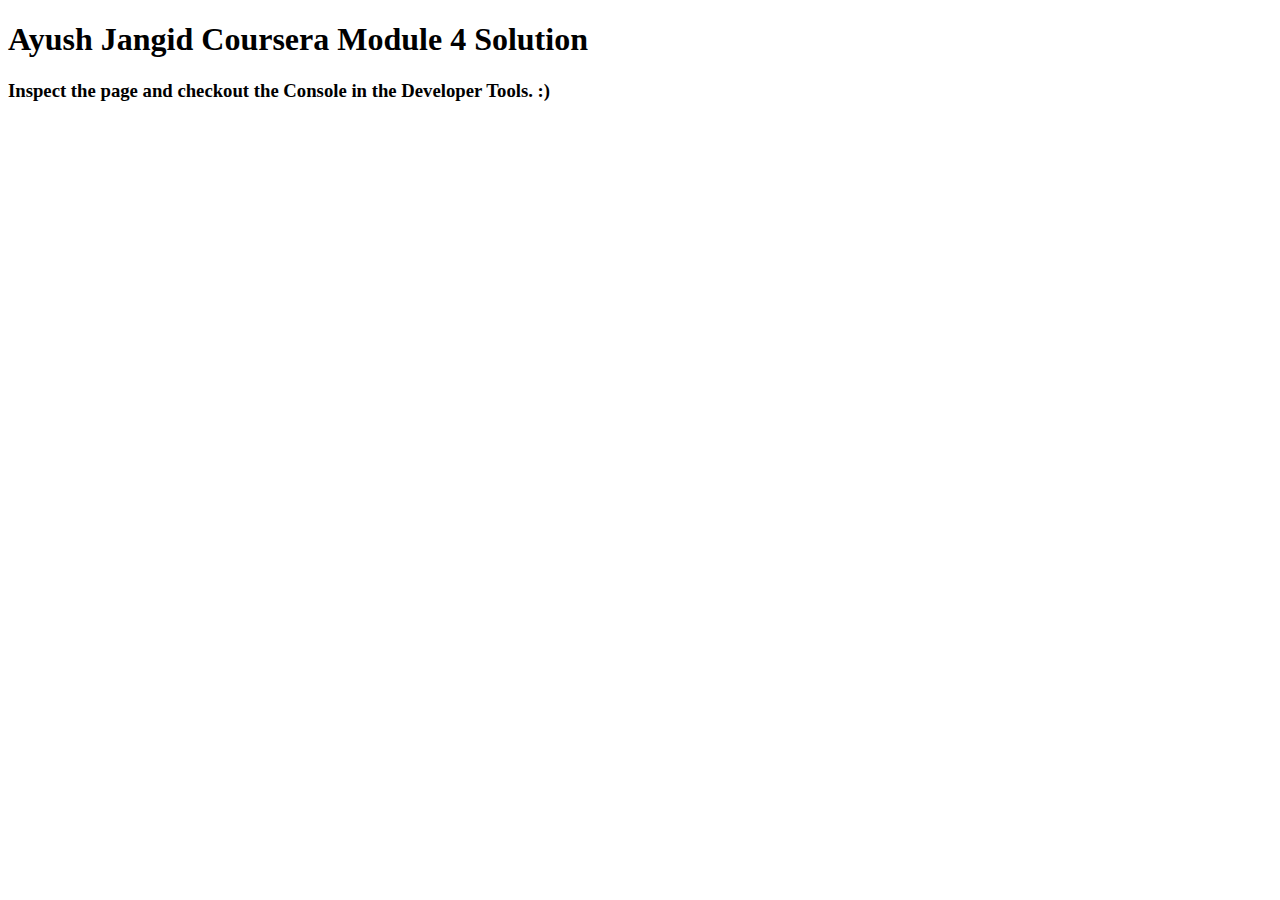
<file: module-4-solution/index.html>
<!DOCTYPE html>
<html>
<head>
  <meta charset="utf-8">
  <title>Module 4 Solution</title>
  <script>
    var names = []; // DO NOT REMOVE
  </script>
  <script src="SpeakHello.js"></script>
  <script src="SpeakGoodBye.js"></script>
  <script src="script.js"></script>
</head>
<body>
  <h1>Ayush Jangid Coursera  Module 4 Solution</h1>
  <h3>Inspect the page and checkout the Console in the Developer Tools.       :)</h3>
</body>
</html>
</file>
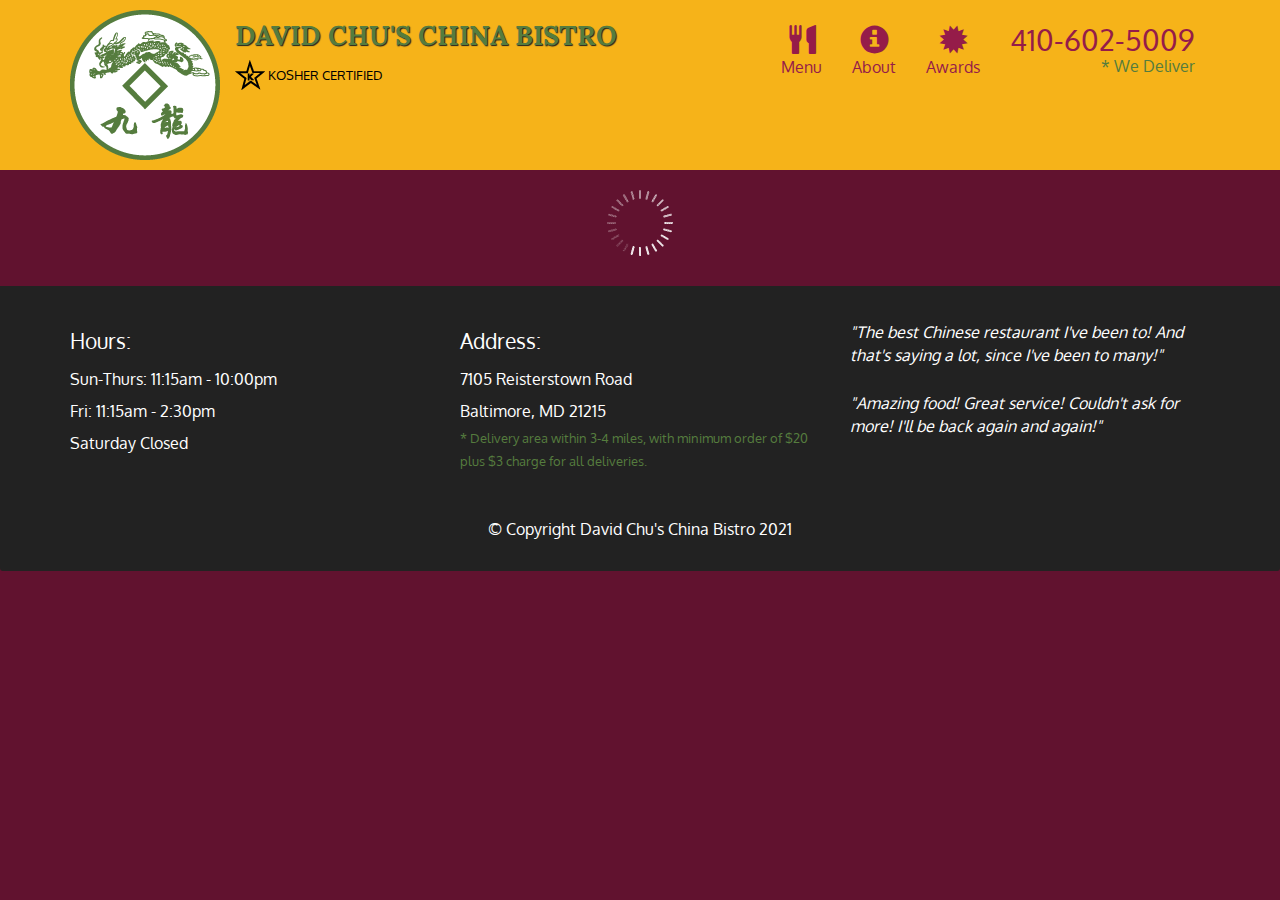
<file: module-5-assignment/index.html>
<!doctype html>
<html lang="en">
  <head>
    <meta charset="utf-8">
    <meta http-equiv="X-UA-Compatible" content="IE=edge">
    <meta name="viewport" content="width=device-width, initial-scale=1">
    <title>David Chu's China Bistro</title>
    <link rel="stylesheet" href="css/bootstrap.min.css">
    <link rel="stylesheet" href="css/styles.css">
    <link href='https://fonts.googleapis.com/css?family=Oxygen:400,300,700' rel='stylesheet' type='text/css'>
    <link href='https://fonts.googleapis.com/css?family=Lora' rel='stylesheet' type='text/css'>
  </head>
<body>
  <header>
    <nav id="header-nav" class="navbar navbar-default">
      <div class="container">
        <div class="navbar-header">
          <a href="index.html" class="pull-left visible-md visible-lg">
            <div id="logo-img" alt="Logo image"></div>
          </a>

          <div class="navbar-brand">
            <a href="index.html"><h1>David Chu's China Bistro</h1></a>
            <p>
              <img src="images/star-k-logo.png" alt="Kosher certification">
              <span>Kosher Certified</span>
            </p>
          </div>

          <button id="navbarToggle" type="button" class="navbar-toggle collapsed" data-toggle="collapse" data-target="#collapsable-nav" aria-expanded="false">
            <span class="sr-only">Toggle navigation</span>
            <span class="icon-bar"></span>
            <span class="icon-bar"></span>
            <span class="icon-bar"></span>
          </button>
        </div>

        <div id="collapsable-nav" class="collapse navbar-collapse">
           <ul id="nav-list" class="nav navbar-nav navbar-right">
            <li id="navHomeButton" class="visible-xs active">
              <a href="index.html">
                <span class="glyphicon glyphicon-home"></span> Home</a>
            </li>
            <li id="navMenuButton">
              <a href="#" onclick="$dc.loadMenuCategories();">
                <span class="glyphicon glyphicon-cutlery"></span><br class="hidden-xs"> Menu</a>
            </li>
            <li>
              <a href="#">
                <span class="glyphicon glyphicon-info-sign"></span><br class="hidden-xs"> About</a>
            </li>
            <li>
              <a href="#">
                <span class="glyphicon glyphicon-certificate"></span><br class="hidden-xs"> Awards</a>
            </li>
            <li id="phone" class="hidden-xs">
              <a href="tel:410-602-5009">
                <span>410-602-5009</span></a><div>* We Deliver</div>
            </li>
          </ul><!-- #nav-list -->
        </div><!-- .collapse .navbar-collapse -->
      </div><!-- .container -->
    </nav><!-- #header-nav -->
  </header>

  <div id="call-btn" class="visible-xs">
    <a class="btn" href="tel:410-602-5008">
    <span class="glyphicon glyphicon-earphone"></span>
    410-602-5009
    </a>
  </div>
  <div id="xs-deliver" class="text-center visible-xs">* We Deliver</div>

  <div id="main-content" class="container"></div>

  <footer class="panel-footer">
    <div class="container">
      <div class="row">
        <section id="hours" class="col-sm-4">
          <span>Hours:</span><br>
          Sun-Thurs: 11:15am - 10:00pm<br>
          Fri: 11:15am - 2:30pm<br>
          Saturday Closed
          <hr class="visible-xs">
        </section>
        <section id="address" class="col-sm-4">
          <span>Address:</span><br>
          7105 Reisterstown Road<br>
          Baltimore, MD 21215
          <p>* Delivery area within 3-4 miles, with minimum order of $20 plus $3 charge for all deliveries.</p>
          <hr class="visible-xs">
        </section>
        <section id="testimonials" class="col-sm-4">
          <p>"The best Chinese restaurant I've been to! And that's saying a lot, since I've been to many!"</p>
          <p>"Amazing food! Great service! Couldn't ask for more! I'll be back again and again!"</p>
        </section>
      </div>
      <div class="text-center">&copy; Copyright David Chu's China Bistro 2021</div>
    </div>
  </footer>

  <!-- jQuery (Bootstrap JS plugins depend on it) -->
  <script src="js/jquery-2.1.4.min.js"></script>
  <script src="js/bootstrap.min.js"></script>
  <script src="js/ajax-utils.js"></script>
  <script src="js/script.js"></script>
</body>
</html>
</file>
<file: module-5-assignment/css/styles.css>
body {
  font-size: 16px;
  color: #fff;
  background-color: #61122f;
  font-family: 'Oxygen', sans-serif;
}

/** HEADER **/
#header-nav {
  background-color: #f6b319;
  border-radius: 0;
  border: 0;
}

#logo-img {
  background: url('../images/restaurant-logo_large.png') no-repeat;
  width: 150px;
  height: 150px;
  margin: 10px 15px 10px 0;
}

.navbar-brand {
  padding-top: 25px;
}
.navbar-brand h1 { /* Restaurant name */
  font-family: 'Lora', serif;
  color: #557c3e;
  font-size: 1.5em;
  text-transform: uppercase;
  font-weight: bold;
  text-shadow: 1px 1px 1px #222;
  margin-top: 0;
  margin-bottom: 0;
  line-height: .75;
}
.navbar-brand a:hover, .navbar-brand a:focus {
  text-decoration: none;
}
.navbar-brand p { /* Kosher cert */
  color: #000;
  text-transform: uppercase;
  font-size: .7em;
  margin-top: 15px;
}
.navbar-brand p span { /* Star-K */
  vertical-align: middle;
}

#nav-list {
  margin-top: 10px;
}
#nav-list a {
  color: #951C49;
  text-align: center;
}
#nav-list a:hover {
  background: #E7E7E7;
}
#nav-list a span {
  font-size: 1.8em;
}

#phone {
  margin-top: 5px;
}
#phone a { /* Phone number */
  text-align: right;
  padding-bottom: 0;
}
#phone div { /* We Deliver */
  color: #557c3e;
  text-align: right;
  padding-right: 15px;
}

.navbar-header button.navbar-toggle, .navbar-header .icon-bar {
  border: 1px solid #61122f;
}
.navbar-header button.navbar-toggle {
  clear: both;
  margin-top: -30px;
}
/* END HEADER */

/* FOOTER */
.panel-footer {
  margin-top: 30px;
  padding-top: 35px;
  padding-bottom: 30px;
  background-color: #222;
  border-top: 0;
}
.panel-footer div.row {
  margin-bottom: 35px;
}
#hours, #address {
  line-height: 2;
}
#hours > span, #address > span {
  font-size: 1.3em;
}
#address p {
  color: #557c3e;
  font-size: .8em;
  line-height: 1.8;
}
#testimonials {
  font-style: italic;
}
#testimonials p:nth-child(2) {
  margin-top: 25px;
}
/* END FOOTER */



/* HOME PAGE */
.container .jumbotron {
  box-shadow: 0 0 50px #3F0C1F;
  border: 2px solid #3F0C1F;
}

#menu-tile, #specials-tile, #map-tile {
  height: 250px;
  width: 100%;
  margin-bottom: 15px;
  position: relative;
  border: 2px solid #3F0C1F;
  overflow: hidden;
}
#menu-tile:hover, #specials-tile:hover, #map-tile:hover {
  box-shadow: 0 1px 5px 1px #cccccc;
}
#menu-tile {
  background: url('../images/menu-tile.jpg') no-repeat;
  background-position: center;
}
#specials-tile {
  background: url('../images/specials-tile.jpg') no-repeat;
  background-position: center;
}
#menu-tile span, #specials-tile span, #map-tile span {
  position: absolute;
  bottom: 0;
  right: 0;
  width: 100%;
  text-align: center;
  font-size: 1.6em;
  text-transform: uppercase;
  background-color: #000;
  color: #fff;
  opacity: .8;
}
/* END HOME PAGE */

/* MENU CATEGORIES PAGE */
.category-tile { 
  position: relative;
  border: 2px solid #3F0C1F;
  overflow: hidden;
  width: 200px;
  height: 200px;
  margin: 0 auto 15px;
}
.category-tile span {
  position: absolute;
  bottom: 0;
  right: 0;
  width: 100%;
  text-align: center;
  font-size: 1.2em;
  text-transform: uppercase;
  background-color: #000;
  color: #fff;
  opacity: .8;
}
.category-tile:hover {
  box-shadow: 0 1px 5px 1px #cccccc;
}

#menu-categories-title + div {
  margin-bottom: 50px;
}
/* END MENU CATEGORIES PAGE */

/* SINGLE CATEGORY PAGE */
.menu-item-tile {
  margin-bottom: 25px;
}
.menu-item-tile hr {
  width: 80%;
}
.menu-item-tile .menu-item-price {
  font-size: 1.1em;
  text-align: right;
  margin-top: -15px;
  margin-right: -15px;
}
.menu-item-tile .menu-item-price span {
  font-size: .6em;
}
.menu-item-photo {
  position: relative;
  border: 2px solid #3F0C1F; 
  overflow: hidden;
  padding: 0;
  margin-right: -15px;
  margin-left: auto;
  margin-bottom: 20px;
  max-width: 250px;
}
.menu-item-photo div {
  position: absolute;
  bottom: 0;
  right: 0;
  width: 80px;
  background-color: #557c3e;
  text-align: center;
}
.menu-item-description {
  padding-right: 30px;
}
h3.menu-item-title {
  margin: 0 0 10px;
}
.menu-item-details {
  font-size: .9em;
  font-style: italic;
}
/* END SINGLE CATEGORY PAGE */


/********** Large devices only **********/
@media (min-width: 1200px) {
  .container .jumbotron {
    background: url('../images/jumbotron_1200.jpg') no-repeat;
    height: 675px;
  }
}

/********** Medium devices only **********/
@media (min-width: 992px) and (max-width: 1199px) {
  /* Header */
  #logo-img {
    background: url('../images/restaurant-logo_medium.png') no-repeat;
    width: 100px;
    height: 100px;
    margin: 5px 5px 5px 0;
  }
  /* End Header */

  /* Home Page */
  .container .jumbotron {
    background: url('../images/jumbotron_992.jpg') no-repeat;
    height: 558px;
  }
  /* End Home Page */
}

/********** Small devices only **********/
@media (min-width: 768px) and (max-width: 991px) {
  /* Home Page */
  .container .jumbotron {
    background: url('../images/jumbotron_768.jpg') no-repeat;
    height: 432px;
  }
  /* End Home Page */
}

/********** Extra small devices only **********/
@media (max-width: 767px) {
  /* Header */
  .navbar-brand {
    padding-top: 10px;
    height: 80px;
  }
  .navbar-brand h1 { /* Restaurant name */
    padding-top: 10px;
    font-size: 5vw; /* 1vw = 1% of viewport width */
  }
  .navbar-brand p { /* Kosher cert */
    font-size: .6em;
    margin-top: 12px;
  }
  .navbar-brand p img { /* Star-K */
    height: 20px;
  }

  #collapsable-nav a { /* Collapsed nav menu text */
    font-size: 1.2em;
  }
  #collapsable-nav a span { /* Collapsed nav menu glyph */
    font-size: 1em;
    margin-right: 5px;
  }

  #call-btn > a {
    font-size: 1.5em;
    display: block;
    margin: 0 20px;
    padding: 10px;
    border: 2px solid #fff;
    background-color: #f6b319;
    color: #951c49;
  }
  #xs-deliver {
    margin-top: 5px;
    font-size: .7em;
    letter-spacing: .1em;
    text-transform: uppercase;
  }
  /* End Header */

  /* Footer */
  .panel-footer section {
    margin-bottom: 30px;
    text-align: center;
  }
  .panel-footer section:nth-child(3) {
    margin-bottom: 0; /* margin already exists on the whole row */
  }
  .panel-footer section hr {
    width: 50%;
  }
  /* End Footer */

  /* Home Page */
  .container .jumbotron {
    margin-top: 30px;
    padding: 0;
  }
  #menu-tile, #specials-tile {
    width: 360px;
    margin: 0 auto 15px;
  }

  .menu-item-photo {
    margin-right: auto;
  }
  .menu-item-tile .menu-item-price {
    text-align: center;
  }
  .menu-item-description {
    text-align: center;;
  }
}


/********** Super extra small devices Only :-) (e.g., iPhone 4) **********/
@media (max-width: 479px) {
  /* Header */
  .navbar-brand h1 { /* Restaurant name */
    padding-top: 5px;
    font-size: 6vw;
  }
  /* End Header */
  
  /* Home page */
  #menu-tile, #specials-tile {
    width: 280px;
    margin: 0 auto 15px;
  }

  .col-xxs-12 {
    position: relative;
    min-height: 1px;
    padding-right: 15px;
    padding-left: 15px;
    float: left;
    width: 100%;
  }
}
</file>
